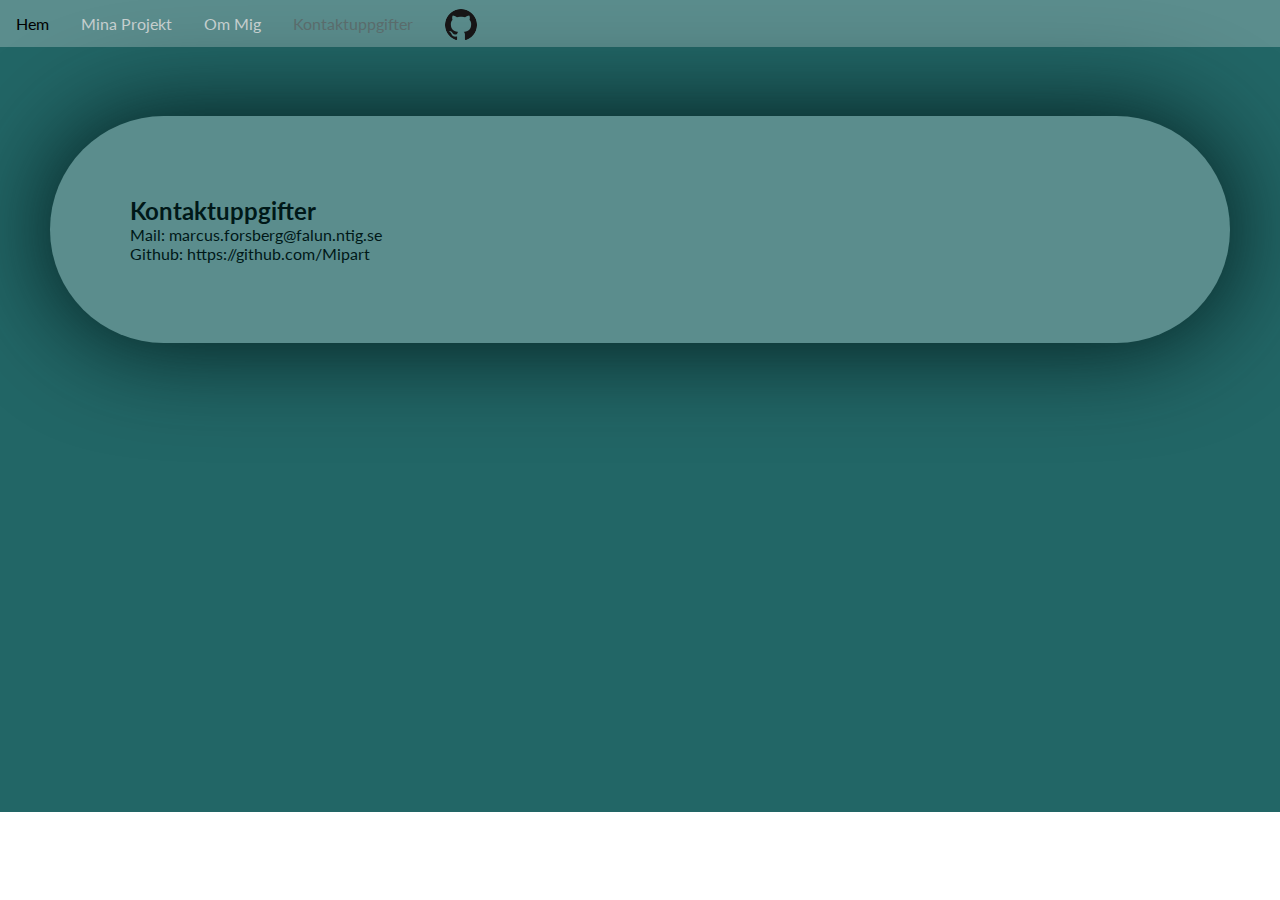
<file: undersidor/kontaktupg.html>
<!DOCTYPE html>
<html>
    <head>
        <title>Krav</title>
        <link href="https://fonts.googleapis.com/css?family=Lato" rel="stylesheet">
        <link rel="stylesheet" type="text/css" href="../css/styles.css">
    </head>
    <body>
        <nav>
            <ul>
                <li><a href="../index.html">Hem</a></li>
                <li><a href="minaProjekt.html">Mina Projekt</a></li>
                <li><a href="omMig.html">Om Mig</a></li>
                <li><a href="kontaktupg.html" id="active">Kontaktuppgifter</a></li>
                <li><a href="https://github.com/Mipart"><img id="GitHub" src="../img/GitHub-Mark-32px.png"></a></li>
            </ul>
        </nav>
        <main><div class="empty">EMPTY</div>
            <div class="textBox">
                <h2>Kontaktuppgifter</h2>
                <p>Mail: marcus.forsberg@falun.ntig.se</p>
            <p>Github: https://github.com/Mipart</p>
            </div>
        </main>
    </body>
</html>
</file>
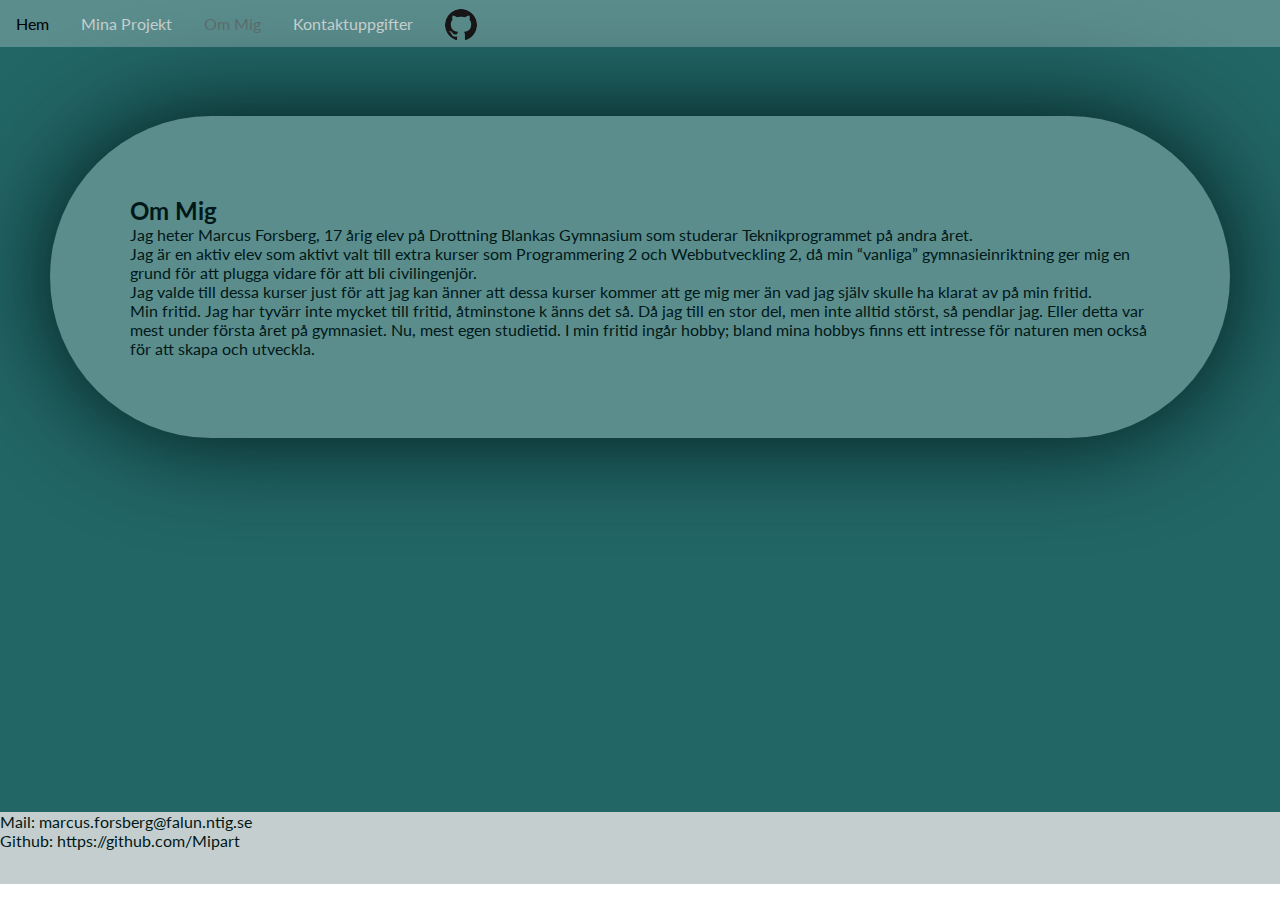
<file: undersidor/omMig.html>
<!DOCTYPE html>
<html>
    <head>
        <title>Krav</title>
        <link href="https://fonts.googleapis.com/css?family=Lato" rel="stylesheet">
        <link rel="stylesheet" type="text/css" href="../css/styles.css">
    </head>
    <body>
        <nav>
            <ul>
                <li><a href="../index.html">Hem</a></li>
                <li><a href="minaProjekt.html">Mina Projekt</a></li>
                <li><a href="omMig.html" id="active">Om Mig</a></li>
                <li><a href="kontaktupg.html">Kontaktuppgifter</a></li>
                <li><a href="https://github.com/Mipart"><img id="GitHub" src="../img/GitHub-Mark-32px.png"></a></li>
            </ul>
        </nav>
        <main><div class="empty">EMPTY</div>
            <div class="textBox">
                <h2>Om Mig</h2>
                <p>Jag heter Marcus Forsberg, 17 &aringrig elev p&aring Drottning Blankas Gymnasium som studerar Teknikprogrammet p&aring andra &aringret. </p>
                <p>Jag  &aumlr en aktiv elev som aktivt valt till extra kurser som Programmering 2 och Webbutveckling 2, d&aring min “vanliga” gymnasieinriktning ger mig en grund f&oumlr att plugga vidare f&oumlr att bli civilingenj&oumlr.</p>
                <p>Jag valde till dessa kurser just f&oumlr att jag kan &aumlnner att dessa kurser kommer att ge mig mer  &aumln vad jag sj&aumllv skulle ha klarat av p&aring min fritid.</p>
                <p>Min fritid. Jag har tyv&aumlrr inte mycket till fritid, &aringtminstone k &aumlnns det s&aring. D&aring jag till en stor del, men inte alltid st&oumlrst, s&aring pendlar jag. Eller detta var mest under f&oumlrsta &aringret p&aring gymnasiet. Nu, mest egen studietid. I min fritid ing&aringr hobby; bland mina hobbys finns ett intresse f&oumlr naturen men ocks&aring f&oumlr att skapa och utveckla.</p>
            </div>
        </main>
        <footer>
            <p>Mail: marcus.forsberg@falun.ntig.se</p>
            <p>Github: https://github.com/Mipart</p>
            
        </footer>
    </body>
</html>
</file>
<file: css/styles.css>
*{
    font-family: 'Lato', sans-serif;
    margin: 0;
    padding: 0;
    color:#001818;
    text-decoration: none;
}
/*-----Main Content-----*/
.empty{
    color:rgba(255, 255, 255, 0);
}

main {
    background-color: #226666;
    height: 85vh;
}

footer{
    position: absolute;
    width: 100%;
    background-color: #C5CECE;
    height: 72px;
} 
#ImgOfMe{
    border-radius: 50%;
    margin-left: 10%;
    width: 80%;
    height: 80%;
    box-shadow: 0px 0px 10px;
    transition: all .2s ease-in-out;
}
/*---------Text---------*/
.textBox{
    margin: 50px;
    padding: 80px;
    background-color: #5B8D8D ;
    box-shadow: 0px 0px 100px;
    border-radius: 1000px;
    transition: all .2s ease-in-out;
}
.textBox:hover{
    transform: scale(1.01);
}
/*---*/

/*-----Css för mina projekt------*/
.bildGalleri{
    background-color: #5B8D8D;
    border-radius: 25px;
    transform: translate(0,-11.5%)
}

.bildGalleri img{
    margin-left: 70px;
    padding: 20px;
    width: 30%;
    height: 30%;
    border-radius: 100%;
}

.projektBox{
    background-color: #5B8D8D;
    margin-bottom: 10px;
    border-radius: 25px;
    transform: translate(0,-20%);
}

.projektBox img{
    padding: 20px;
    width: 30%;
    height: 30%;
    border-radius: 100%;
}

.projektBox h2{
    transform: translate(40%,-700%);
}
.projektBox p{
    transform: translate(40%,-1000%);
}

/*-------Om mig------*/
#ImgOfMe:hover{
    transform: scale(1.1,1.1);
}
.link img{
    margin-left: 10px;
    border-radius: 50%;
    width: 70%;
    box-shadow: 0px 0px 100px;
    transition: all .2s ease-in-out;
}

.link:hover img{
    transform: scale(1.05,1.05);
}

.link p{
    left:-15%;
    top:-200px;
    text-align: center;
    text-shadow: none;
    position: relative;
    font-size: 30px;
    color: rgba(255, 255, 255, 0);
    transition: all .2s ease-in-out;
}
.link:hover p{
    font-size: 50px;
    color:#9f9f9f;
    text-shadow: 2px 2px black;
}

/*-------Grid System ------*/

/*--Row--*/
row:after{
    clear: both;
}
/*--Col--*/
.col{
    float: left;
    margin: 5% 1% 0.5% 1%;
}
.g1-of-2{
    width: 48%;
}

.g1-of-5{
    width: 18%;
}
.g2-of-5{
    width: 38%;
}
.g3-of-5{
    width: 58%;
}
.g4-of-5{
    width: 78%;
}
.g5-of-5{
    width: 98%;
}
/*-----NavBar-----*/

#active {
    color: #5a6c6c;
}

#GitHub{
    margin-top: -5px;
    float: right;
    border-radius: 50%;
    transition: 0.4s;
}

#GitHub:hover{
    transition: 0.4s;
    background-color: #ededed;
}

nav ul {
    background-color:#5B8D8D;
    list-style-type: none;
    overflow: hidden;
}
nav ul li {
    float: left;
}

nav ul li a{
    display: block;
    color: #C5CECE;
    padding: 14px 16px;
    text-decoration: none;
}

nav ul li a:hover{
    transition: 0.4s;
    color: black;
}
</file>
